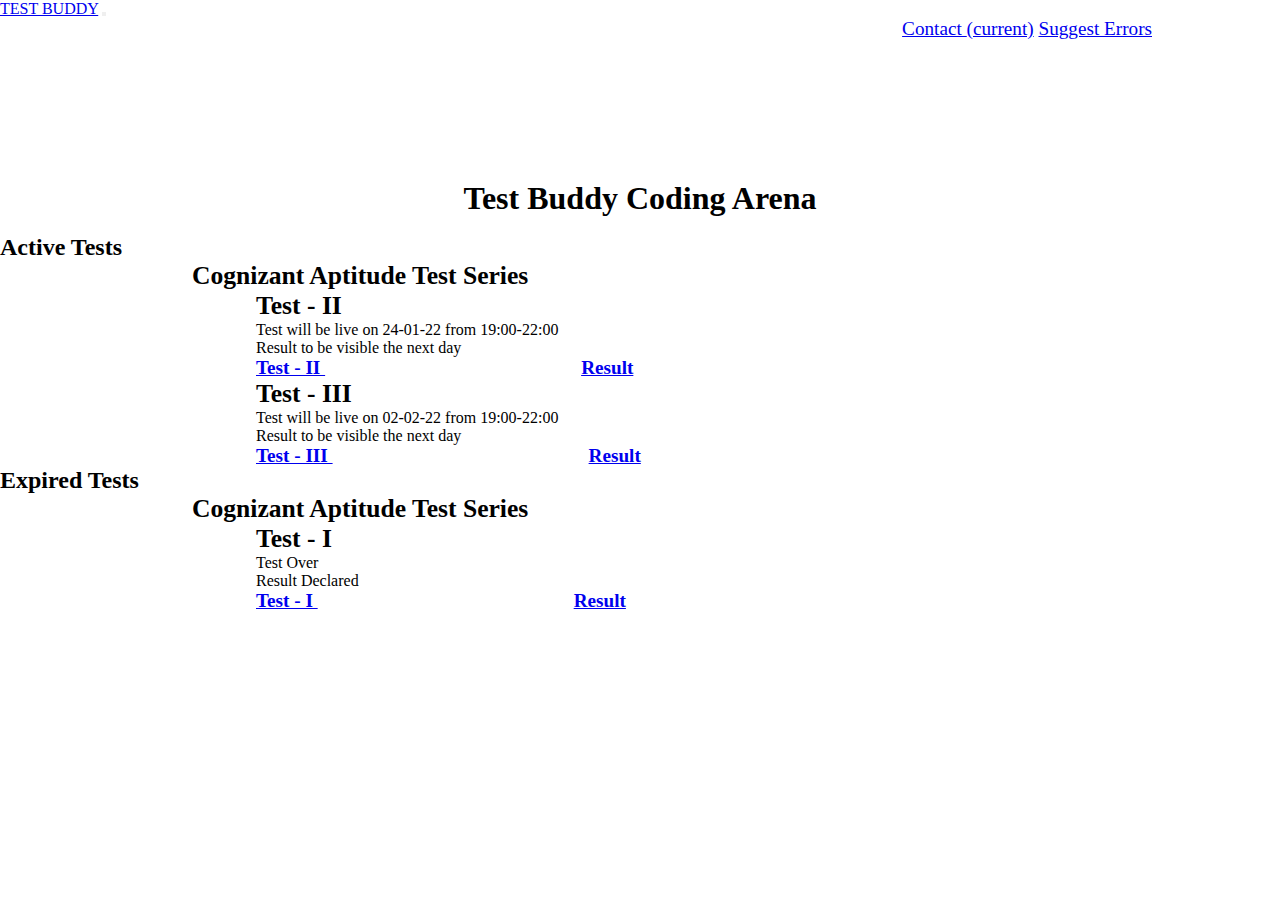
<file: index.htm>
<!DOCTYPE html>
<html lang="en">

<head>
    <meta charset="UTF-8">
    <meta http-equiv="X-UA-Compatible" content="IE=edge">
    <meta name="viewport" content="width=device-width, initial-scale=1.0">
    <link rel="stylesheet" href="style.css">
    <link rel="stylesheet" href="https://cdn.jsdelivr.net/npm/bootstrap@4.6.1/dist/css/bootstrap.min.css"
        integrity="sha384-zCbKRCUGaJDkqS1kPbPd7TveP5iyJE0EjAuZQTgFLD2ylzuqKfdKlfG/eSrtxUkn" crossorigin="anonymous">
    <title>Result</title>
    <style>
        .navbar-nav {
            position: absolute;
            right: 10%;
            font-size: 1.2em;
        }

        @media only screen and (max-width: 768px) {
            .navbar-nav {
                font-size: 1em;
                position: static;
            }
        }
    </style>
</head>

<body>
    <script src="https://cdn.jsdelivr.net/npm/jquery@3.5.1/dist/jquery.slim.min.js"
        integrity="sha384-DfXdz2htPH0lsSSs5nCTpuj/zy4C+OGpamoFVy38MVBnE+IbbVYUew+OrCXaRkfj"
        crossorigin="anonymous"></script>
    <script src="https://cdn.jsdelivr.net/npm/bootstrap@4.6.1/dist/js/bootstrap.bundle.min.js"
        integrity="sha384-fQybjgWLrvvRgtW6bFlB7jaZrFsaBXjsOMm/tB9LTS58ONXgqbR9W8oWht/amnpF"
        crossorigin="anonymous"></script>
    <nav class="navbar navbar-expand-lg navbar-dark bg-dark">
        <a class="navbar-brand" href="index.htm">TEST BUDDY</a>
        <button class="navbar-toggler" type="button" data-toggle="collapse" data-target="#navbarNavAltMarkup"
            aria-controls="navbarNavAltMarkup" aria-expanded="false" aria-label="Toggle navigation">
            <span class="navbar-toggler-icon"></span>
        </button>
        <div class="collapse navbar-collapse" id="navbarNavAltMarkup">
            <div class="navbar-nav">
                <a class="nav-link" href="mailto:evilblackdart@gmail.com">Contact <span
                        class="sr-only">(current)</span></a>
                <a class="nav-link" href="https://forms.gle/jjpkDZkWdC5cGtdr5">Suggest Errors</a>
            </div>
        </div>
    </nav>
    <!-- <iframe src="navbar.htm" width="100%"></iframe> -->
    <div class="main">
        <h1 class="s-h1 c">
            <center>
                Test Buddy Coding Arena
            </center>
        </h1>
        <br />
        <br />
        <!-- <h2 class="m-5 h1 s-h2">Upcoming Tests</h2>
        <p class="s-p" style=" margin-left: 15% ; font-size: 2vw ; font-weight: bolder">
            Cognizant Aptitude Test Series
        </p>
        <p class="s-p" style=" margin-left: 20% ; font-size: 2vw ; font-weight: bolder ; ">
            Test - I</p>
        <p class="s-p" style="font-weight: 500;margin-left: 20% ;">Test available on 22-01-22 from 19:00-22:00</p>
        <p class="s-p" style="font-weight: 500;margin-left: 20% ;"> Result available after 23-01-22 10am</p>

        <a class="s-p" style=" margin-left: 20% ; font-size: 1.5vw; font-weight: bolder ; "
            href="https://test.gclocked.com/?form=-Mu1y7PXgjAKtK4wO0wS" target="\blank">
            Test - II
        </a>
        <a class="s-p" style=" margin-left: 20% ; font-size: 1.5vw ; font-weight: bolder ; " href="./t2.htm"
            target="\blank">
            Result
        </a> -->
        <!-- ************************************************************************************************** -->
        <br>
        <h2 class="m-5 h1 s-h2">Active Tests</h2>
        <p class="s-p" style=" margin-left: 15% ; font-size: 2vw ; font-weight: bolder">
            Cognizant Aptitude Test Series
        </p>
        <p class="s-p" style=" margin-left: 20% ; font-size: 2vw ; font-weight: bolder ; ">
            Test - II</p>
        <p class="s-p" style="font-weight: 500;margin-left: 20% ;">Test will be live on 24-01-22 from 19:00-22:00</p>
        <p class="s-p" style="font-weight: 500;margin-left: 20% ;"> Result to be visible the next day</p>

        <a class="s-p" style=" margin-left: 20% ; font-size: 1.5vw; font-weight: bolder ; "
            href="https://test.gclocked.com/?form=-Mu1y7PXgjAKtK4wO0wS" target="\blank">
            Test - II
        </a>
        <a class="s-p" style=" margin-left: 20% ; font-size: 1.5vw ; font-weight: bolder ; " href="./t2.htm"
            target="\blank">
            Result
        </a>
<!--          **************          -->
        <br />
        <p class="s-p" style=" margin-left: 20% ; font-size: 2vw ; font-weight: bolder ; ">
            Test - III</p>
        <p class="s-p" style="font-weight: 500;margin-left: 20% ;">Test will be live on 02-02-22 from 19:00-22:00</p>
        <p class="s-p" style="font-weight: 500;margin-left: 20% ;"> Result to be visible the next day</p>

        <a class="s-p" style=" margin-left: 20% ; font-size: 1.5vw; font-weight: bolder ; "
            href="https://test.gclocked.com/?form=-Mu1zCVdadh3QNP3nXHW" target="\blank">
            Test - III
        </a>
        <a class="s-p" style=" margin-left: 20% ; font-size: 1.5vw ; font-weight: bolder ; " href="./t3.htm"
            target="\blank">
            Result
        </a>
        <!-- ***************************************************************************************************************** -->
        <br>
        <h2 class="m-5 h1 s-h2">Expired Tests</h2>
        <p class="s-p" style=" margin-left: 15% ; font-size: 2vw ; font-weight: bolder">
            Cognizant Aptitude Test Series
        </p>
        <p class="s-p" style=" margin-left: 20% ; font-size: 2vw ; font-weight: bolder ; ">
            Test - I</p>
        <p class="s-p" style="font-weight: 500;margin-left: 20% ;">Test Over</p>
        <p class="s-p" style="font-weight: 500;margin-left: 20% ;"> Result Declared</p>

        <a class="s-p" style=" margin-left: 20% ; font-size: 1.5vw; font-weight: bolder ; "
            href="https://test.gclocked.com/?form=-MtxsHo8vTfwV5VgZfk_" target="\blank">
            Test - I
        </a>
        <a class="s-p" style=" margin-left: 20% ; font-size: 1.5vw ; font-weight: bolder ; " href="./t1.htm"
            target="\blank">
            Result
        </a>
        <br><br><br><br><br>
    </div>
</body>

</html>
</file>
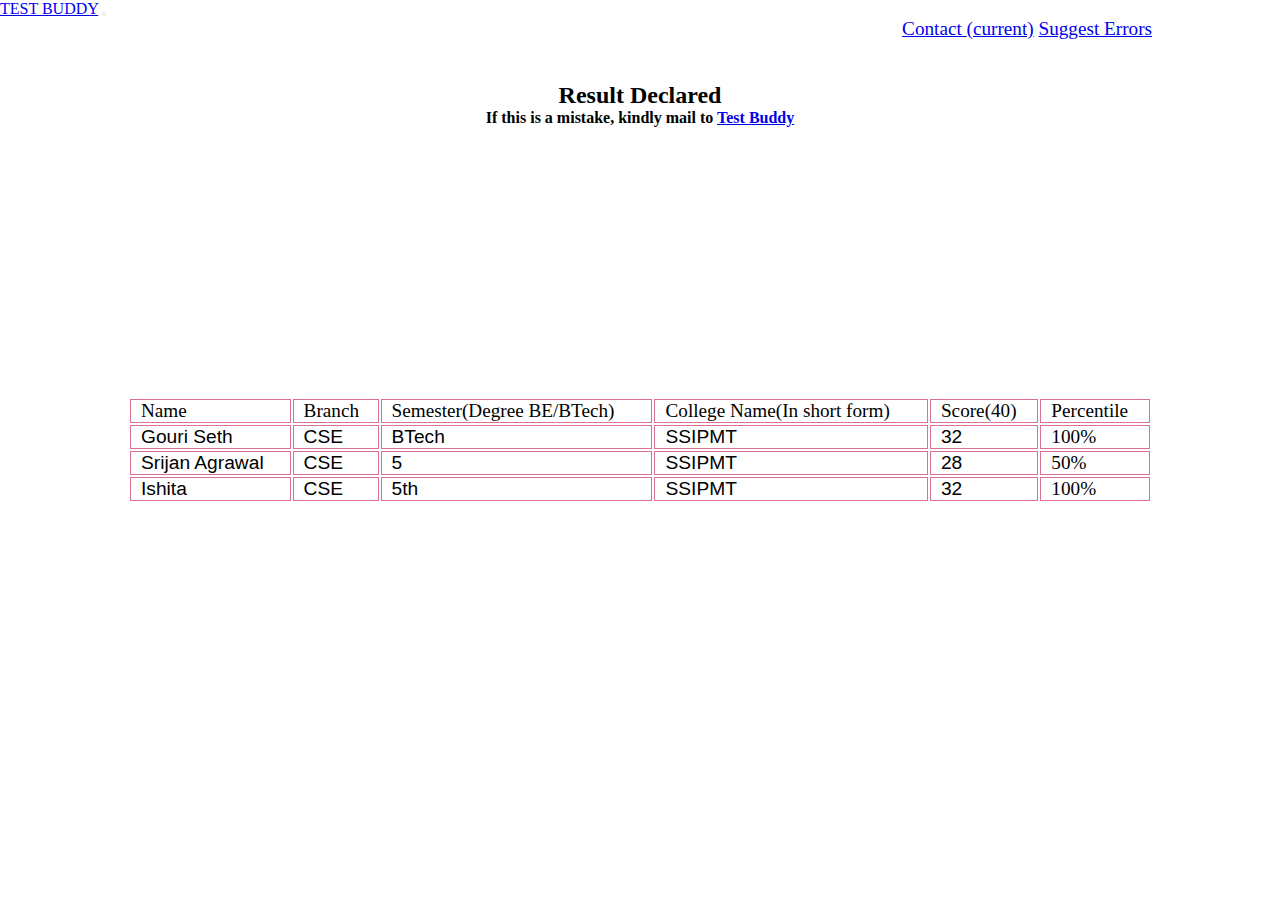
<file: t1.htm>
<!DOCTYPE html>
<html lang="en">

<head>
  <meta charset="UTF-8">
  <meta http-equiv="X-UA-Compatible" content="IE=edge">
  <meta name="viewport" content="width=device-width, initial-scale=1.0">
  <link rel="stylesheet" href="t1.css">
  <link rel="stylesheet" href="https://cdn.jsdelivr.net/npm/bootstrap@4.6.1/dist/css/bootstrap.min.css"
    integrity="sha384-zCbKRCUGaJDkqS1kPbPd7TveP5iyJE0EjAuZQTgFLD2ylzuqKfdKlfG/eSrtxUkn" crossorigin="anonymous">
  <title>Result</title>
  <style>
    .navbar-nav {
      position: absolute;
      right: 10%;
      font-size: 1.2em;
    }

    @media only screen and (max-width: 768px) {
      .navbar-nav {
        font-size: 1em;
        position: static;
      }

      .navbar {
        width: 100% !important;
      }
    }
  </style>
</head>

<body>
  <!-- <iframe src="navbar.htm" width="100%"></iframe> -->
  <script src="https://cdn.jsdelivr.net/npm/jquery@3.5.1/dist/jquery.slim.min.js"
    integrity="sha384-DfXdz2htPH0lsSSs5nCTpuj/zy4C+OGpamoFVy38MVBnE+IbbVYUew+OrCXaRkfj"
    crossorigin="anonymous"></script>
  <script src="https://cdn.jsdelivr.net/npm/bootstrap@4.6.1/dist/js/bootstrap.bundle.min.js"
    integrity="sha384-fQybjgWLrvvRgtW6bFlB7jaZrFsaBXjsOMm/tB9LTS58ONXgqbR9W8oWht/amnpF"
    crossorigin="anonymous"></script>
  <nav class="navbar navbar-expand-lg navbar-dark bg-dark">
    <a class="navbar-brand" href="index.htm">TEST BUDDY</a>
    <button class="navbar-toggler" type="button" data-toggle="collapse" data-target="#navbarNavAltMarkup"
      aria-controls="navbarNavAltMarkup" aria-expanded="false" aria-label="Toggle navigation">
      <span class="navbar-toggler-icon"></span>
    </button>
    <div class="collapse navbar-collapse" id="navbarNavAltMarkup">
      <div class="navbar-nav">
        <a class="nav-link" href="mailto:evilblackdart@gmail.com">Contact <span class="sr-only">(current)</span></a>
        <a class="nav-link" href="https://forms.gle/jjpkDZkWdC5cGtdr5">Suggest Errors</a>
      </div>
    </div>
  </nav>
  <!--

      Name      Branch      College_Name      Score     Percentile
      Srijan     CSE          SSIPMT           15          80
      Gouri      IT           SSIPMT           12          70
   -->
  <div>
    <center>
      <h2 style="margin-top: 5%;">Result Declared</h2>
<!--       <h2 style="margin-top: 5%;">Result soon to be declared the next day after 10:00am</h2> -->
      <h4>If this is a mistake, kindly mail to <a href="mailto:evilblackdart@gmail.com">Test Buddy</a></h4>
    </center>
  </div>
  <table>
    <tr>
      <td>
        Name
      </td>
      <td>
        Branch
      </td>
      <td>
        Semester(Degree BE/BTech)
      </td>
      <td>College Name(In short form)
      </td>
      <td>
        Score(40)
      </td>
      <td>
        Percentile
      </td>
    </tr>
    <tr>
      <td>
        <font face="Arial" color="#000000">Gouri Seth</font>
      </td>
      <td>
        <font face="Arial" color="#000000">CSE</font>
      </td>
      <td>
        <font face="Arial" color="#000000">BTech</font>
      </td>
      <td>
        <font face="Arial" color="#000000">SSIPMT</font>
      </td>
      <td>
        <font face="Arial" color="#000000">32</font>
      </td>
      <td>
        <font color="#000000">100%</font>
      </td>
    </tr>
    <tr>
      <td>
        <font face="Arial" color="#000000">Srijan Agrawal</font>
      </td>
      <td>
        <font face="Arial" color="#000000">CSE</font>
      </td>
      <td>
        <font face="Arial" color="#000000">5</font>
      </td>
      <td>
        <font face="Arial" color="#000000">SSIPMT</font>
      </td>
      <td>
        <font face="Arial" color="#000000">28</font>
      </td>
      <td>
        <font color="#000000">50%</font>
      </td>
    </tr>
    <tr>
      <td>
        <font face="Arial" color="#000000">Ishita</font>
      </td>
      <td>
        <font face="Arial" color="#000000">CSE</font>
      </td>
      <td>
        <font face="Arial" color="#000000">5th</font>
      </td>
      <td>
        <font face="Arial" color="#000000">SSIPMT</font>
      </td>
      <td>
        <font face="Arial" color="#000000">32</font>
      </td>
      <td>
        <font color="#000000">100%</font>
      </td>
    </tr>
  </table>
</body>

</html>
</file>
<file: style.css>
*,
body {
  margin: 0;
  /* width: 100%; */
  padding: 0;
}
iframe {
  position: absolute;
  z-index: 10;
}
.main {
  position: absolute;
  width: 100%;
  top: 20% !important;
  z-index: 0;
}
.c {
  position: absolute;
  /* width: 100%; */
  /* top: 50% !important; */
  left: 50% !important;
  transform: translateX(-50%);
}
@media only screen and (min-width: 768px) {
  .s-h1 {
    transition: 300ms ease-in-out;
  }
}

@media only screen and (max-width: 768px) {
  .s-h1 {
    font-size: 2em !important;
    transition: 300ms ease-in-out;
  }
  .s-h2 {
    font-size: 1.6em !important;
    transition: 300ms ease-in-out;
  }
  .s-p {
    font-size: 1em !important;
    transition: 300ms ease-in-out;
  }
}
</file>
<file: t1.css>
*,
body {
  margin: 0;
  /* width: 100%; */
  padding: 0;
}
iframe {
  position: absolute;
  z-index: 10;
}
table {
  width: 80%;
  position: absolute;
  top: 50%;
  left: 10%;
  right: 10%;
  transform: translateY(-50%);
  font-size: 1.2em;
}
tr {
  margin: 50px 50px !important;
  color: red;
}
.tr td {
  font-weight: bolder;
  margin-right: 100px;
  color: black !important;
}
tr td {
  color: black;
  border: 1px solid palevioletred;
  padding: 0px 10px !important;
  font-size: 1.2em;
  margin: 0 15px !important;
}
@media only screen and (min-width: 768px) {
  table {
    font-size: 1em;
    transition: 300ms ease-in-out;
    /* padding: 0px 20px !important; */
  }
}

@media only screen and (max-width: 768px) {
  table {
    font-size: 0.5em;
    transition: 300ms ease-in-out;
  }
}
</file>
